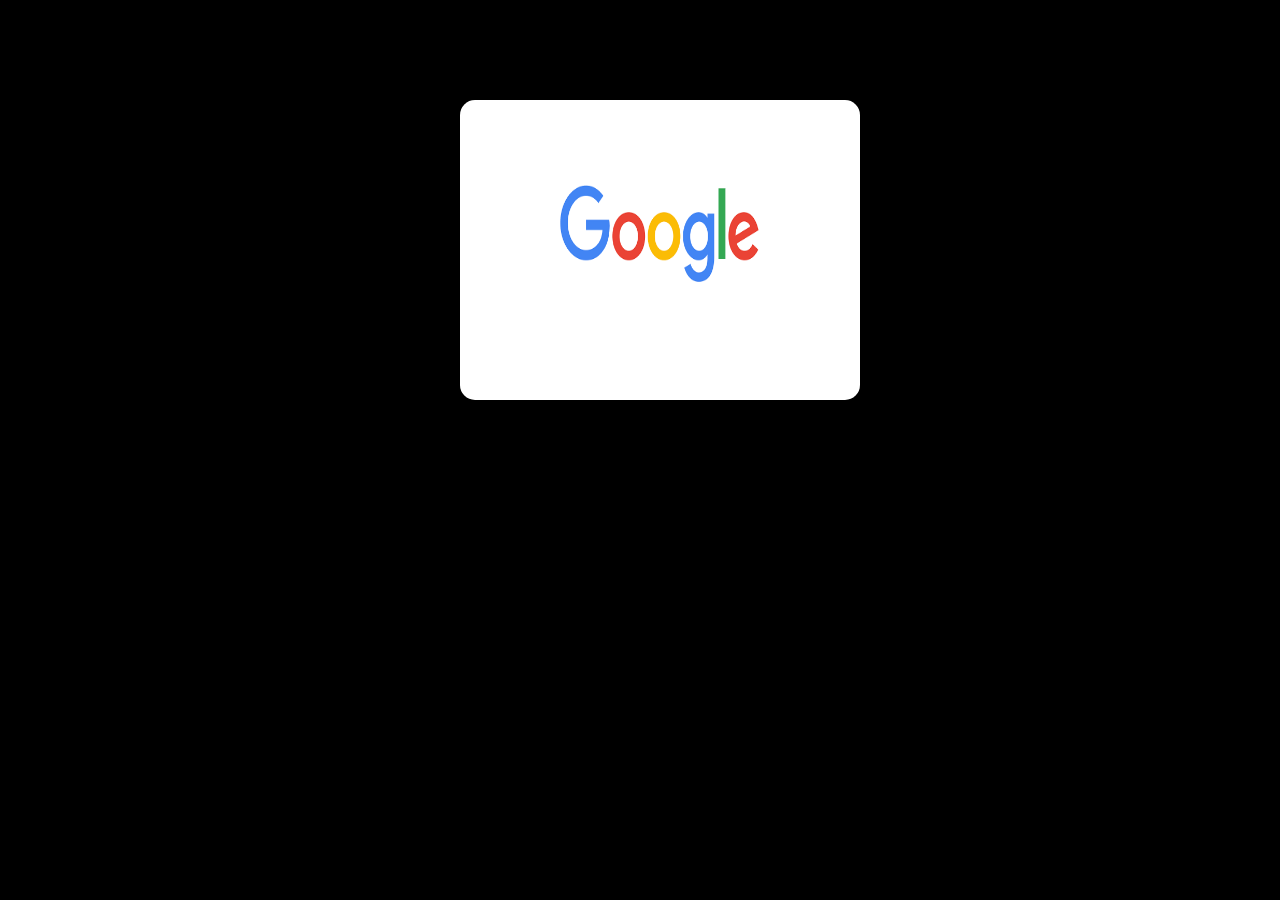
<file: index.html>
<!DOCTYPE html>
<html lang="en">
    <head>
        <meta charset="UTF-8">
        <meta name="viewport" content="width=device">
        <title>Document</title>
         <link rel="stylesheet" href="styles.css" />
    </head>
    <body>
        <div class="card_container">
            <div class="card">
                <div class="frontcard">
                    
                     
                     
                      <img src="[data-uri]" alt="Google logo">
                     
                     
                </div>
                <div class="backcard">
                    <div class="backcard_content">
                        <p class="name">Google</p>

                    </header>
                    <h1 class="title">Master of Information</h1>
                    <p class="description">
                        <strong>The Ultimate Knowledge Hub,</strong> empowering users to access and explore the world's information with precision and speed.
                    </p>
                    <a href="https://www.google.com/" taget="_blank">
                        <button class="btn">Learn More</button>
                    </a>
                    </div>
                    </div>

                </div>
            </div>
        </div>
    </body>
</html>
</file>
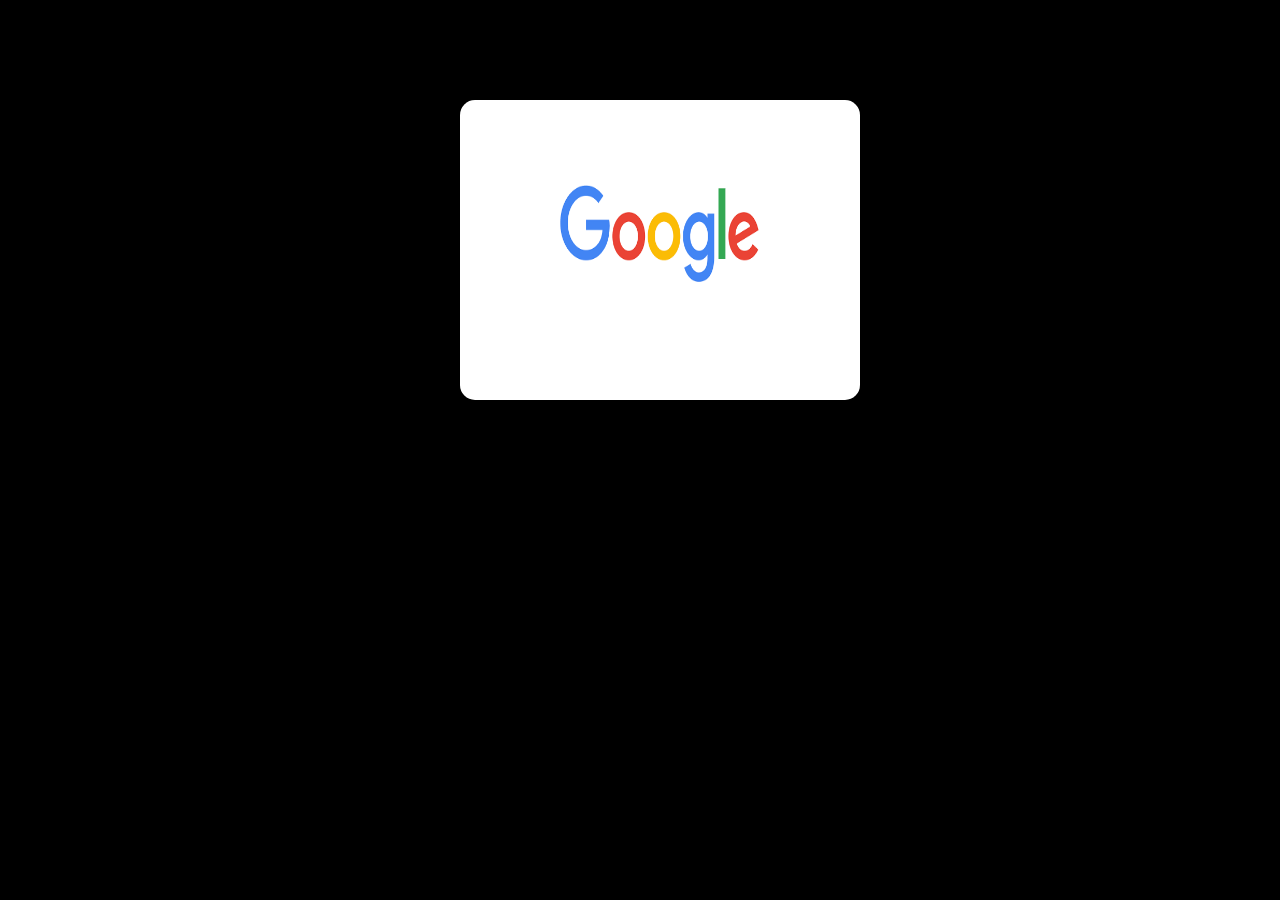
<file: card1.html>
<!DOCTYPE html>
<html lang="en">
    <head>
        <meta charset="UTF-8">
        <meta name="viewport" content="width=device">
        <title>Document</title>
         <link rel="stylesheet" href="styles1.css" />
    </head>
    <body>
        <div class="card_container">
            <div class="card">
                <div class="frontcard">
                    
                     
                     
                      <img src="[data-uri]" alt="Google logo">
                     
                     
                </div>
                <div class="backcard">
                    <div class="backcard_content">
                        <p class="name">Google</p>

                    </header>
                    <h1 class="title">Master of Information</h1>
                    <p class="description">
                        <strong>The Ultimate Knowledge Hub,</strong> empowering users to access and explore the world's information with precision and speed.
                    </p>
                    <a href="https://www.google.com/" taget="_blank">
                        <button class="btn">Learn More</button>
                    </a>
                    </div>
                    </div>

                </div>
            </div>
        </div>
    </body>
</html>
</file>
<file: styles.css>
@import url('https://fonts.cdnfonts.com/css/samsung-sharp-sans');


                
                
*::before,
*::after{
    box-sizing: border-box;
}
*{
 font-family: 'Samsung Sharp Sans', sans-serif;
 line-height: 1.4;
 margin: 0;
 padding: 0;
                                                
}
body{
    background-color: black;
    color: white;
}
.card_container{
    perspective: 1000px;
    width: 360px;
    height: 260px;
    margin: 100px auto;
}
.card{
    width: 100%;
    height: 100%;
    transform-style: preserve-3d;
    transition: transform 0.6s ease-in-out;
}
.card_container:hover .card{
    transform: rotateY(180deg);
}
.frontcard,
.backcard{
    position: absolute;
    width: 100%;
    height: 100%;
    backface-visibility: hidden;
    border-radius: 15px;
    overflow: hidden;
    box-shadow: 0 6px 12px rgba(0,0,0,0.2);
    background-size: 300% 300%;
}
.frontcard{
    background-color: white;
    padding: 20px;
}
.frontcard img{
    height: 100px;
    width:200px;
    margin:65px auto;
    display: block;
    max-width: 80%;
    font-size: 20px;
}
.backcard{
    position: relative;
    padding: 2px;
    border-radius: 15px;
    background: linear-gradient(90deg, rgb(112, 9, 180) 0%, rgba(253, 29, 29, 1) 50%, rgb(231, 149, 34) 100%);
    transform: rotateY(180deg);
    animation: flow-border 3s linear infinite;

}
.backcard_content{
    color:white;
    border-radius: 13px;
    padding: 16px 20px 12px 20px;
    font-weight: 50;
    background: radial-gradient(circle, rgb(71, 77, 107) 0%, rgb(139, 69, 83) 100%);
    overflow-y: auto;
    height: 100%;
    text-align: left;
    
    
}
.name{
    font-size: 15px;
    letter-spacing: 2px;
    color: #00d4cd;
    text-transform: uppercase;
    font-weight: 300;
}
.title{
    font-weight: 20px;
    font-size: 700;
    margin: 8px 0;

}
.description{
    color: #d8cccc;
    margin-bottom: 10px;
    font-size: 15px;
}
.btn{
    padding: 6px 12px;
    border: 1px solid #4caf50;
    background-color: #00ffff;
    color: black;
    border-radius: 8px;
    cursor: pointer;
    font-weight: 500;
    font-size: 10px;
    text-decoration: none;
    display: inline-block;
    margin-top: 5px;
}
strong{
    color: aqua;
}
.btn:hover{
    background-color: blue;
    color:white;
    border-color: #43a047;
}
@keyframes flow-border{
    0%{
        background-position: 0% 50%;
    }
    100%{
        background-position: 100% 50%;
    }
}
</file>
<file: styles1.css>
@import url('https://fonts.cdnfonts.com/css/samsung-sharp-sans');


                
                
*::before,
*::after{
    box-sizing: border-box;
}
*{
 font-family: 'Samsung Sharp Sans', sans-serif;
 line-height: 1.4;
 margin: 0;
 padding: 0;
                                                
}
body{
    background-color: black;
    color: white;
}
.card_container{
    perspective: 1000px;
    width: 360px;
    height: 260px;
    margin: 100px auto;
}
.card{
    width: 100%;
    height: 100%;
    transform-style: preserve-3d;
    transition: transform 0.6s ease-in-out;
}
.card_container:hover .card{
    transform: rotateY(180deg);
}
.frontcard,
.backcard{
    position: absolute;
    width: 100%;
    height: 100%;
    backface-visibility: hidden;
    border-radius: 15px;
    overflow: hidden;
    box-shadow: 0 6px 12px rgba(0,0,0,0.2);
    background-size: 300% 300%;
}
.frontcard{
    background-color: white;
    padding: 20px;
}
.frontcard img{
    height: 100px;
    width:200px;
    margin:65px auto;
    display: block;
    max-width: 80%;
    font-size: 20px;
}
.backcard{
    position: relative;
    padding: 2px;
    border-radius: 15px;
    background: linear-gradient(90deg, rgb(112, 9, 180) 0%, rgba(253, 29, 29, 1) 50%, rgb(231, 149, 34) 100%);
    transform: rotateY(180deg);
    animation: flow-border 3s linear infinite;

}
.backcard_content{
    color:white;
    border-radius: 13px;
    padding: 16px 20px 12px 20px;
    font-weight: 50;
    background: radial-gradient(circle, rgb(71, 77, 107) 0%, rgb(139, 69, 83) 100%);
    overflow-y: auto;
    height: 100%;
    text-align: left;
    
    
}
.name{
    font-size: 15px;
    letter-spacing: 2px;
    color: #00d4cd;
    text-transform: uppercase;
    font-weight: 300;
}
.title{
    font-weight: 20px;
    font-size: 700;
    margin: 8px 0;

}
.description{
    color: #d8cccc;
    margin-bottom: 10px;
    font-size: 15px;
}
.btn{
    padding: 6px 12px;
    border: 1px solid #4caf50;
    background-color: #00ffff;
    color: black;
    border-radius: 8px;
    cursor: pointer;
    font-weight: 500;
    font-size: 10px;
    text-decoration: none;
    display: inline-block;
    margin-top: 5px;
}
strong{
    color: aqua;
}
.btn:hover{
    background-color: blue;
    color:white;
    border-color: #43a047;
}
@keyframes flow-border{
    0%{
        background-position: 0% 50%;
    }
    100%{
        background-position: 100% 50%;
    }
}
</file>
